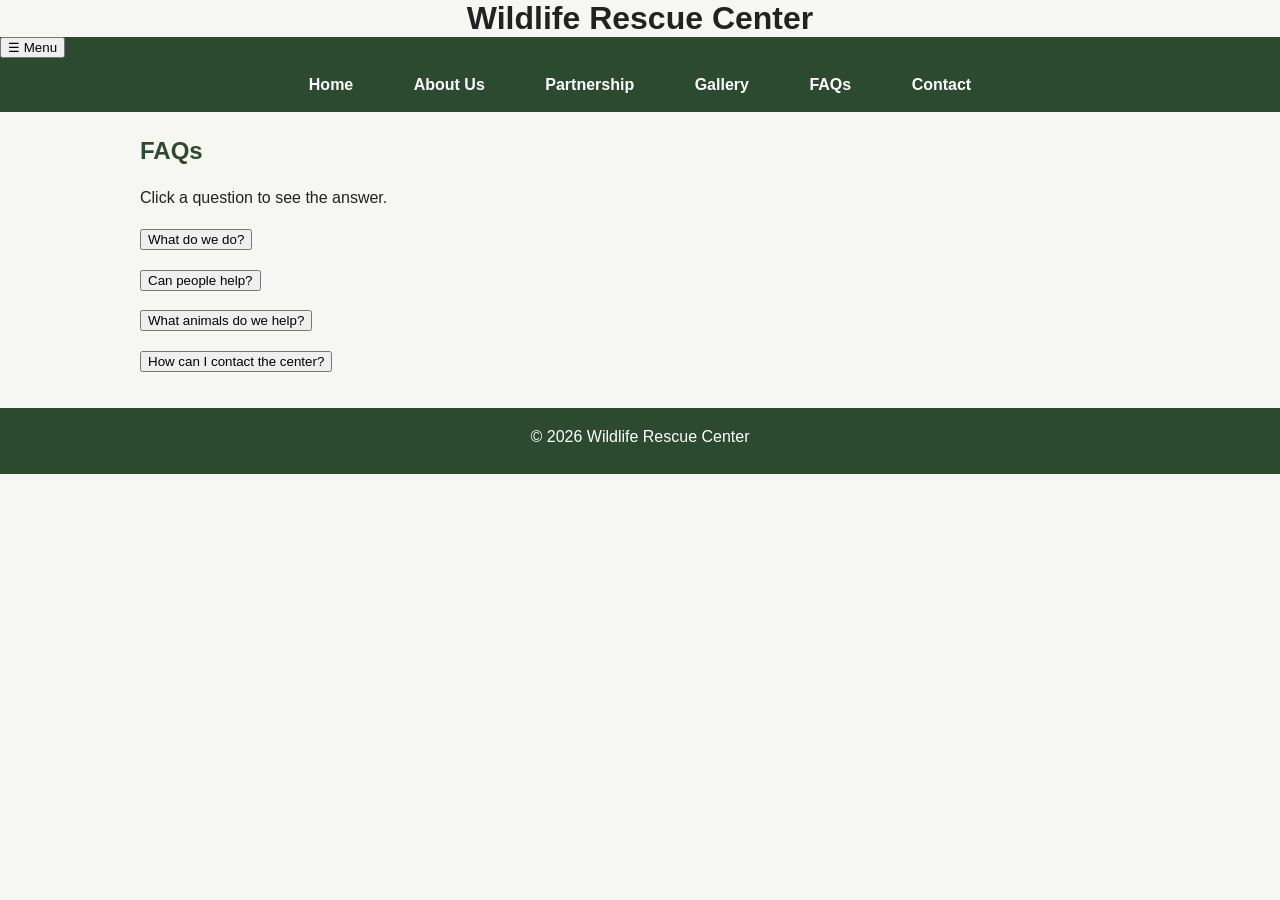
<file: faqs.html>
<!DOCTYPE html>
<html lang="en">
  <head>
    <meta charset="UTF-8" />
    <meta name="viewport" content="width=device-width, initial-scale=1.0" />

    <title>FAQs | Wildlife Rescue Center</title>

    <link
      href="https://fonts.googleapis.com/css2?family=Emblema+One&family=Lora&display=swap"
      rel="stylesheet"
    />

    <link rel="stylesheet" href="styles.css" />
  </head>

  <body>
    <header>
      <h1>Wildlife Rescue Center</h1>
    </header>

    <nav id="navigation">
      <button
        type="button"
        class="menu-button"
        id="menu-button"
        onclick="menu()"
        aria-controls="nav-links"
        aria-expanded="false"
      >
        ☰ Menu
      </button>

      <ul id="nav-links">
        <li><a href="index.html">Home</a></li>
        <li><a href="about.html">About Us</a></li>
        <li><a href="partnership.html">Partnership</a></li>
        <li><a href="gallery.html">Gallery</a></li>
        <li><a href="faqs.html">FAQs</a></li>
        <li><a href="contact.html">Contact</a></li>
      </ul>
    </nav>

    <main>
      <h2>FAQs</h2>
      <p>Click a question to see the answer.</p>

      <div id="questions">
        <p>
          <button type="button" onclick="ans1()">What do we do?</button>
        </p>

        <p>
          <button type="button" onclick="ans2()">Can people help?</button>
        </p>

        <p>
          <button type="button" onclick="ans3()">
            What animals do we help?
          </button>
        </p>

        <p>
          <button type="button" onclick="ans4()">
            How can I contact the center?
          </button>
        </p>
      </div>

      <div id="answer" aria-live="polite"></div>
    </main>

    <footer>
      <p>&copy; 2026 Wildlife Rescue Center</p>
    </footer>

    <script src="scripts/scripts.js"></script>
  </body>
</html>
</file>
<file: styles.css>
/* CSS Reset */
body,
header,
nav,
main,
footer,
h1,
h2,
h3,
p,
ul,
figure,
figcaption,
form,
fieldset,
table {
    margin: 0;
    padding: 0;
    border: 0;
}

/* General Styles */

body {
    background-color: #f6f6f2;
    font-family: Arial, sans-serif;
    color: #222;
}

img {
    max-width: 100%;
    display: block;
}

/* Header */

header {
    text-align: center;
}

header img {
    width: 100%;
    max-height: 350px;
    object-fit: cover;
}

.mobile {
    display: block;
    padding: 20px;
}

.tab-desk {
    display: none;
}

/* Navigation */

nav {
    background-color: #2c4a2f;
}

nav ul {
    list-style-type: none;
    text-align: center;
}

nav li {
    border-bottom: 1px solid #fff;
}

nav li a {
    display: block;
    color: #fff;
    padding: 14px;
    text-decoration: none;
    font-weight: bold;
}

nav li a:hover {
    background-color: #466b49;
}

/* Main */

main {
    padding: 20px;
    line-height: 1.6;
}

main h2 {
    margin-bottom: 15px;
    color: #2c4a2f;
}

main h3 {
    margin-top: 20px;
    margin-bottom: 10px;
}

main p {
    margin-bottom: 15px;
}

main ul {
    margin-left: 25px;
    margin-bottom: 15px;
}

/* Latest Rescue */

#latest {
    margin-top: 25px;
}

.round {
    border-radius: 12px;
    margin: 15px auto;
}

/* Gallery */

.gallery-grid {
    display: grid;
    grid-template-columns: 1fr;
    gap: 20px;
}

figure {
    background-color: #fff;
    padding: 10px;
    border-radius: 8px;
}

figcaption {
    text-align: center;
    padding: 10px;
}

/* Table */

.table-container {
    display: none;
}

.mobile-table {
    display: block;
    background-color: #fff;
    padding: 15px;
    border-radius: 8px;
}

/* Form */

form {
    max-width: 600px;
    margin: 20px auto;
}

fieldset {
    background-color: #fff;
    padding: 20px;
    border-radius: 8px;
}

legend {
    font-weight: bold;
    font-size: 1.2em;
    margin-bottom: 15px;
}

label {
    display: block;
    margin-top: 12px;
    margin-bottom: 5px;
    font-weight: bold;
}

input,
select,
textarea {
    width: 100%;
    padding: 10px;
    box-sizing: border-box;
}

input[type="submit"] {
    margin-top: 15px;
    background-color: #2c4a2f;
    color: white;
    border: none;
    cursor: pointer;
}

input[type="submit"]:hover {
    background-color: #466b49;
}

/* Footer */

footer {
    background-color: #2c4a2f;
    color: #fff;
    text-align: center;
    padding: 20px;
}

footer p {
    margin-bottom: 8px;
}

footer a {
    color: #fff;
}

/* Social Media Icons */

.social {
    text-align: center;
    margin-top: 12px;
}

.social a {
    display: inline-block;
    margin: 0 8px;
    text-decoration: none;
}

.social img {
    width: 30px;
    height: 30px;
    object-fit: contain;
}

/* Tablet */

@media screen and (min-width: 768px) {

    .mobile {
        display: none;
    }

    .tab-desk {
        display: block;
    }

    nav li {
        display: inline-block;
        border-bottom: none;
    }

    nav li a {
        padding: 15px 20px;
    }

    main {
        max-width: 1000px;
        margin: auto;
    }

    .gallery-grid {
        grid-template-columns: repeat(2, 1fr);
    }

    .table-container {
        display: block;
        overflow-x: auto;
    }

    .mobile-table {
        display: none;
    }

    table {
        width: 100%;
        border-collapse: collapse;
        background-color: #fff;
        margin-top: 20px;
    }

    caption {
        font-weight: bold;
        font-size: 1.3em;
        padding: 10px;
    }

    th,
    td {
        border: 1px solid #999;
        padding: 12px;
        text-align: left;
    }

    th {
        background-color: #2c4a2f;
        color: #fff;
    }

    .social img {
        width: 36px;
        height: 36px;
    }
}

/* Desktop */

@media screen and (min-width: 1024px) {

    .gallery-grid {
        grid-template-columns: repeat(3, 1fr);
    }

    nav li a {
        padding: 18px 28px;
    }

    .social img {
        width: 40px;
        height: 40px;
    }
}

/* Print */

@media print {

    nav,
    footer,
    .social {
        display: none;
    }

    body {
        background-color: #fff;
        color: #000;
    }
}
</file>
